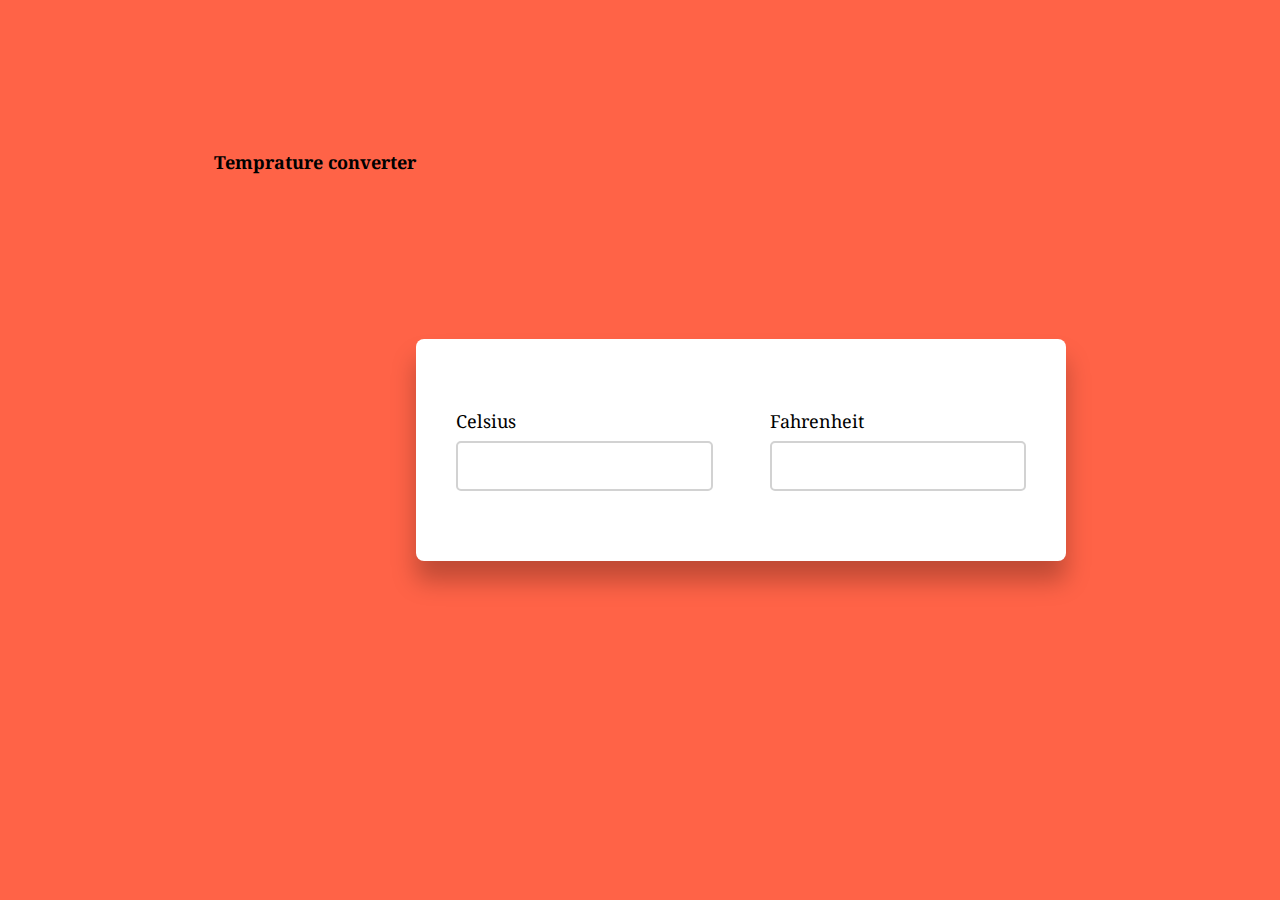
<file: task 3/index.html>
<!DOCTYPE html>
<html lang="en">
  <head>
    <meta charset="UTF-8" />
    <meta http-equiv="X-UA-Compatible" content="IE=edge" />
    <meta name="viewport" content="width=device-width, initial-scale=1.0" />
    <title>Temprature converter Celsius to Fahrenheit</title>
    <link rel="stylesheet" href="./style.css" />
  </head>
  <body>
    <h1>Temprature converter</h1>
    <div class="container">
      <div class="cf">
        <label for="celsius">Celsius</label>
        <input type="number" id="celsius" />
      </div>
      <div class="cf">
        <label for="celsius">Fahrenheit</label>
        <input type="number" id="fahrenheit" />
      </div>
    </div>
    <script src="script.js"></script>
  </body>
</html>
</file>
<file: task 3/style.css>
@import url('https://fonts.googleapis.com/css2?family=Noto+Serif&family=Poppins:wght@300;400;500&display=swap');
* {
  margin: 0;
  padding: 0;
  box-sizing: border-box;
  font-family: 'Noto Serif', serif;
  font-size: 18px;
}

body {
  height: 100vh;
  background-color: tomato;
  display: flex;
  align-items: center;
  justify-content: center;
}

h1 {
    
    margin-bottom: 45%;
}



.container {
  width: 650px;
  background-color: #fff;
  padding: 70px 40px;
  box-shadow: 0 20px 25px rgba(0, 0, 0, 0.25);
  border-radius: 8px;
  display: flex;
  justify-content: space-between;
}

.cf {
  width: 45%;
}

input {
  width: 100%;
  height: 50px;
  border-radius: 5px;
  border: 2px solid #d2d2d2;
  outline: none;
  margin-top: 8px;
  padding: 0 10px;
}

input:focus {
  border-color: rgb(220, 198, 241);
}
</file>
